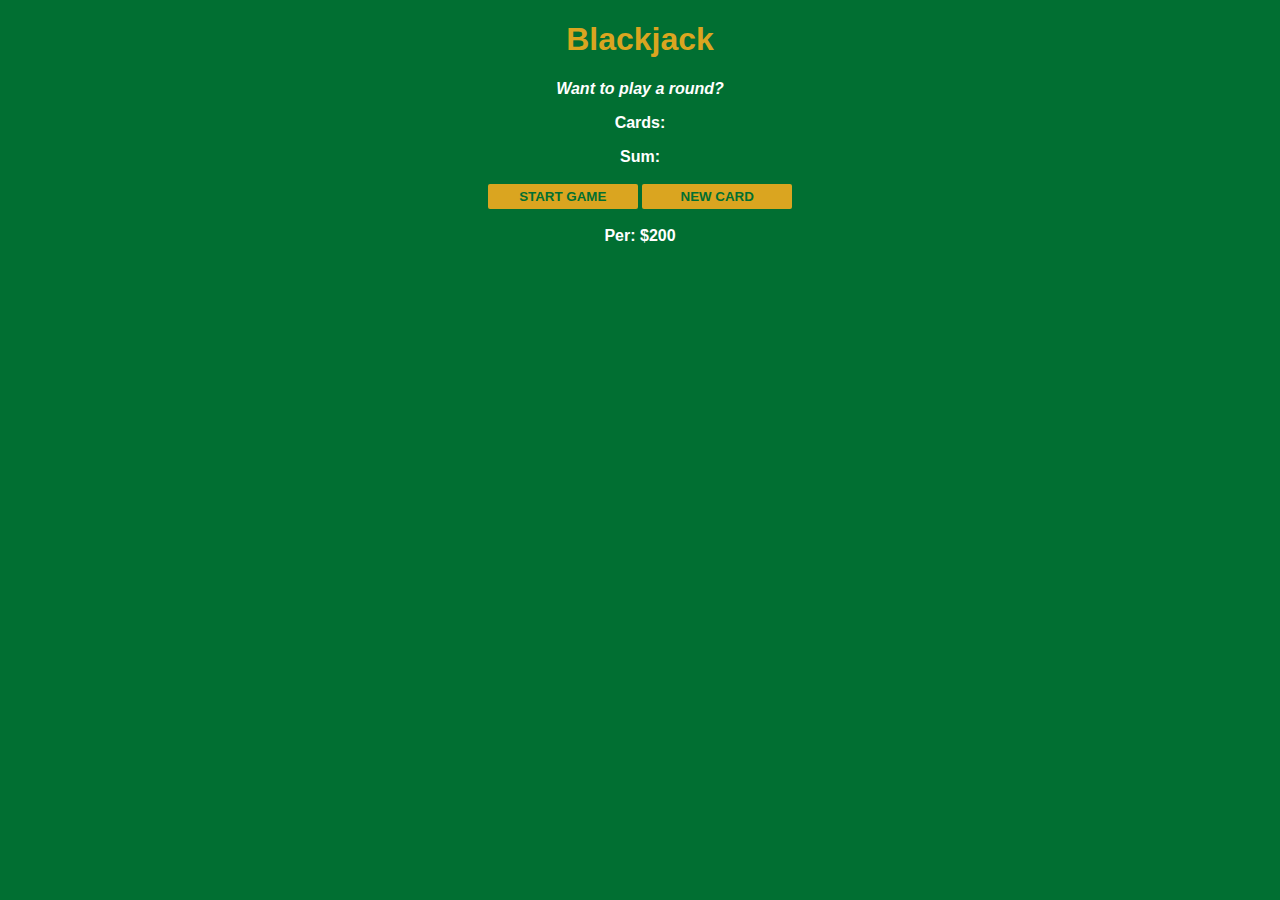
<file: Blackjack Game/index.html>
<!DOCTYPE html>
<html lang="en">
<head>
    <meta charset="UTF-8">
    <link rel="stylesheet" href="index.css">
    <title>Blackjack Game</title>
</head>
<body>
            <h1>Blackjack</h1>
            <p id="message-el">Want to play a round?</p>
            <p id="cards-el">Cards:</p>
            <p id="sum-el">Sum:</p>
            <button onclick="startGame()">START GAME</button>
            <button onclick="newCard()">NEW CARD</button>
            <p id="player-el"></p>
            <script src="index.js"></script>
</body>
</html>
</file>
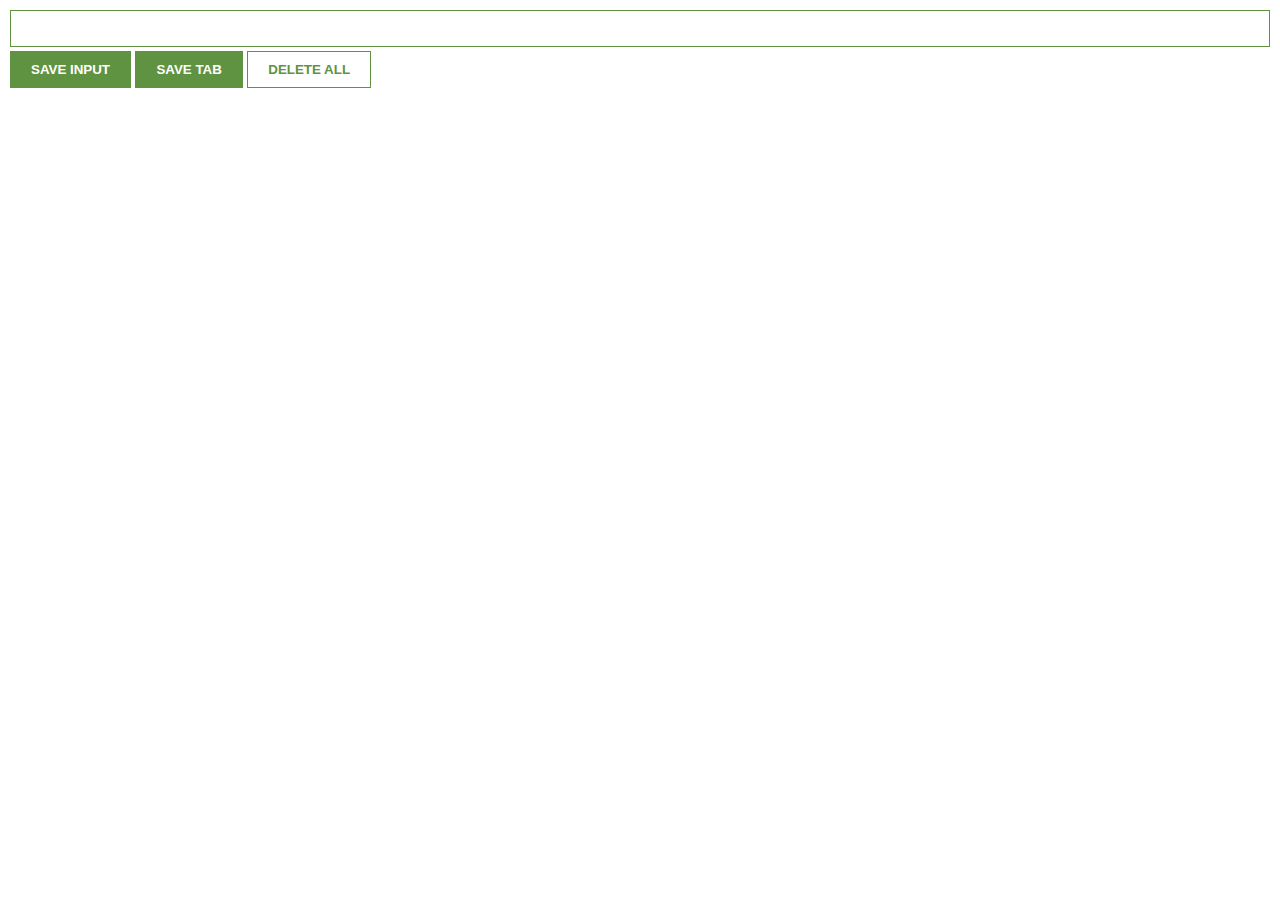
<file: Chrome Extension/index.html>
<!DOCTYPE html>
<html lang="en">
<head>
    <meta charset="UTF-8">
    <link rel="stylesheet" href="index.css">
    <title>Chrome Extension</title>
</head>
<body>

            <input type="text" id="input-el">
            <button id="input-btn">SAVE INPUT</button>
            <button id="tab-btn">SAVE TAB</button>
            <button id="delete-btn">DELETE ALL</button>
            <ul id="ul-el">
            </ul>
            <script src="index.js"></script>

</body>
</html>
</file>
<file: Blackjack Game/index.css>
body {
    font-family: 'Trebuchet MS', 'Lucida Sans Unicode', 'Lucida Grande', Arial, sans-serif;
    background-color: #016f32;
    background-size: cover;
    font-weight: bold;
    color: white;
    text-align: center;
}

h1 {
    color: goldenrod;
}

#message-el {
    font-style: italic;
}

button {
    color: #016f32;
    width: 150px;
    background: goldenrod;
    padding-top: 5px;
    padding-bottom: 5px;
    font-weight: bold;
    border: none;
    border-radius: 2px;
    margin-bottom: 2px;
    margin-top: 2px;
}
</file>
<file: Chrome Extension/index.css>
body {
    margin: 0;
    padding: 10px;
    font-family: Arial, Helvetica, sans-serif;
    min-width: 400px;
}

input {
    width: 100%;
    padding: 10px;
    box-sizing: border-box;
    border: 1px solid #5f9341;
    margin-bottom: 4px;
}

button {
    background: #5f9341;
    color: white;
    padding: 10px 20px;
    border: 1px solid #5f9341;
    font-weight: bold;
}

#delete-btn {
    background: white;
    color: #5f9341;
}

ul {
    margin-top: 20px;
    list-style: none;
    padding-left: 0;
}

li {
    margin-top: 5px;
}

a {
    color: #5f9341;
}
</file>
